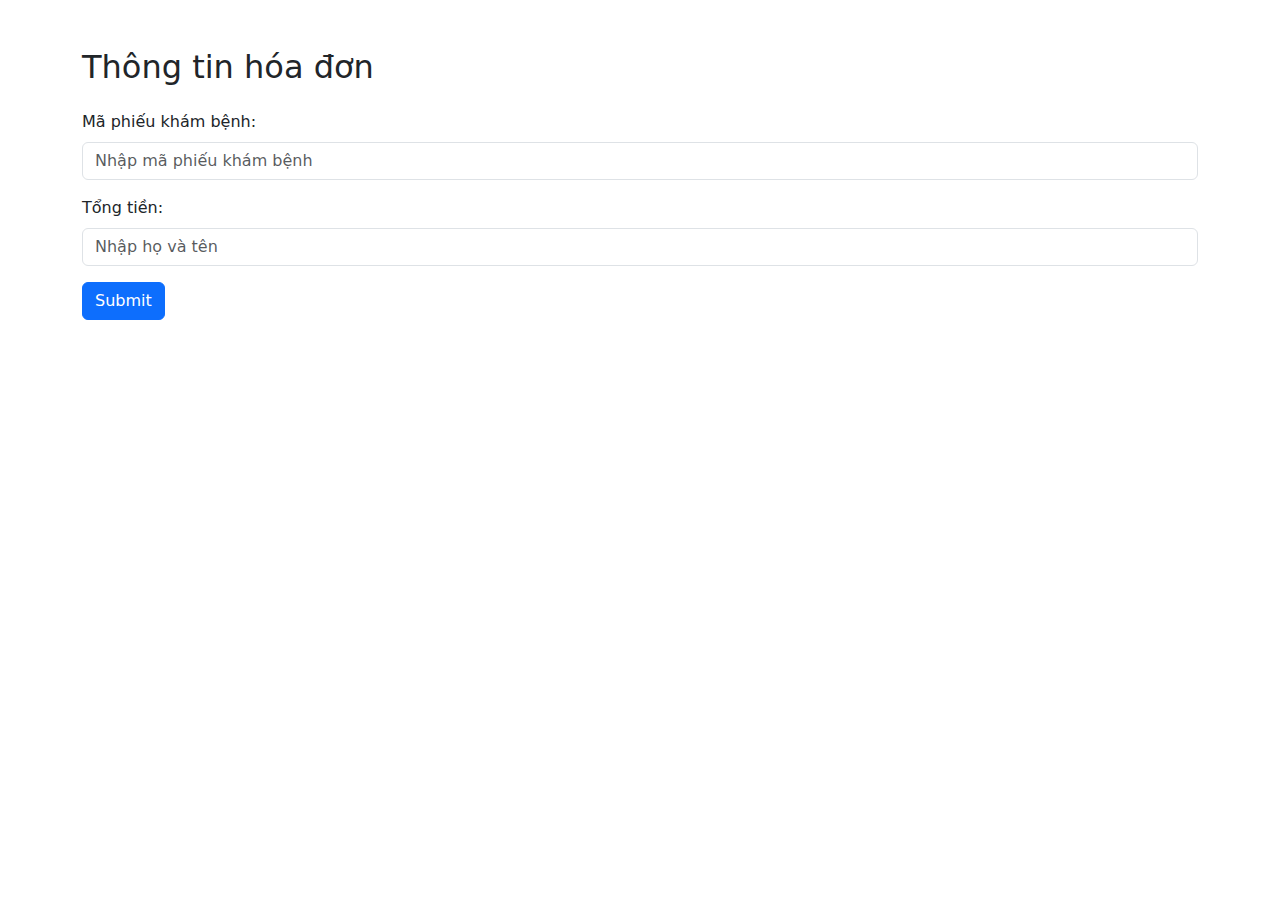
<file: ClinicsManager/PrivateClinicsApp/templates/payment.html>
<!DOCTYPE html>
<html lang="en">
<head>
    <meta charset="UTF-8">
    <meta name="viewport" content="width=device-width, initial-scale=1">
    <title>Form Khám Bệnh</title>
    <!-- Link đến Bootstrap CSS -->
    <link href="https://cdn.jsdelivr.net/npm/bootstrap@5.0.0-beta2/dist/css/bootstrap.min.css" rel="stylesheet">
</head>
<body>

<div class="container mt-5">
    <h2 class="mb-4">Thông tin hóa đơn</h2>

    <!-- Form bắt đầu từ đây -->
     <!-- Form bắt đầu từ đây -->
     <form action="/process_form" method="post">

        <!-- Mã phiếu khám bệnh -->
        <div class="mb-3">
            <label for="maPhieu" class="form-label">Mã phiếu khám bệnh:</label>
            <input type="text" class="form-control" id="maPhieu" name="maPhieu" placeholder="Nhập mã phiếu khám bệnh">
        </div>

        <!-- Tổng tiền -->
        <div class="mb-3">
            <label for="tongTien" class="form-label">Tổng tiền:</label>
            <input type="text" class="form-control" id="tongTien" name="Ten" placeholder="Nhập họ và tên">
        </div>

        <!-- Nút Submit -->
        <button type="submit" class="btn btn-primary">Submit</button>
    </form>
    <!-- Form kết thúc ở đây -->

</div>

<!-- Link đến Bootstrap JS và Popper.js (được yêu cầu bởi Bootstrap) -->
<script src="https://cdn.jsdelivr.net/npm/bootstrap@5.0.0-beta2/dist/js/bootstrap.bundle.min.js"></script>
</body>
</html>
</file>
